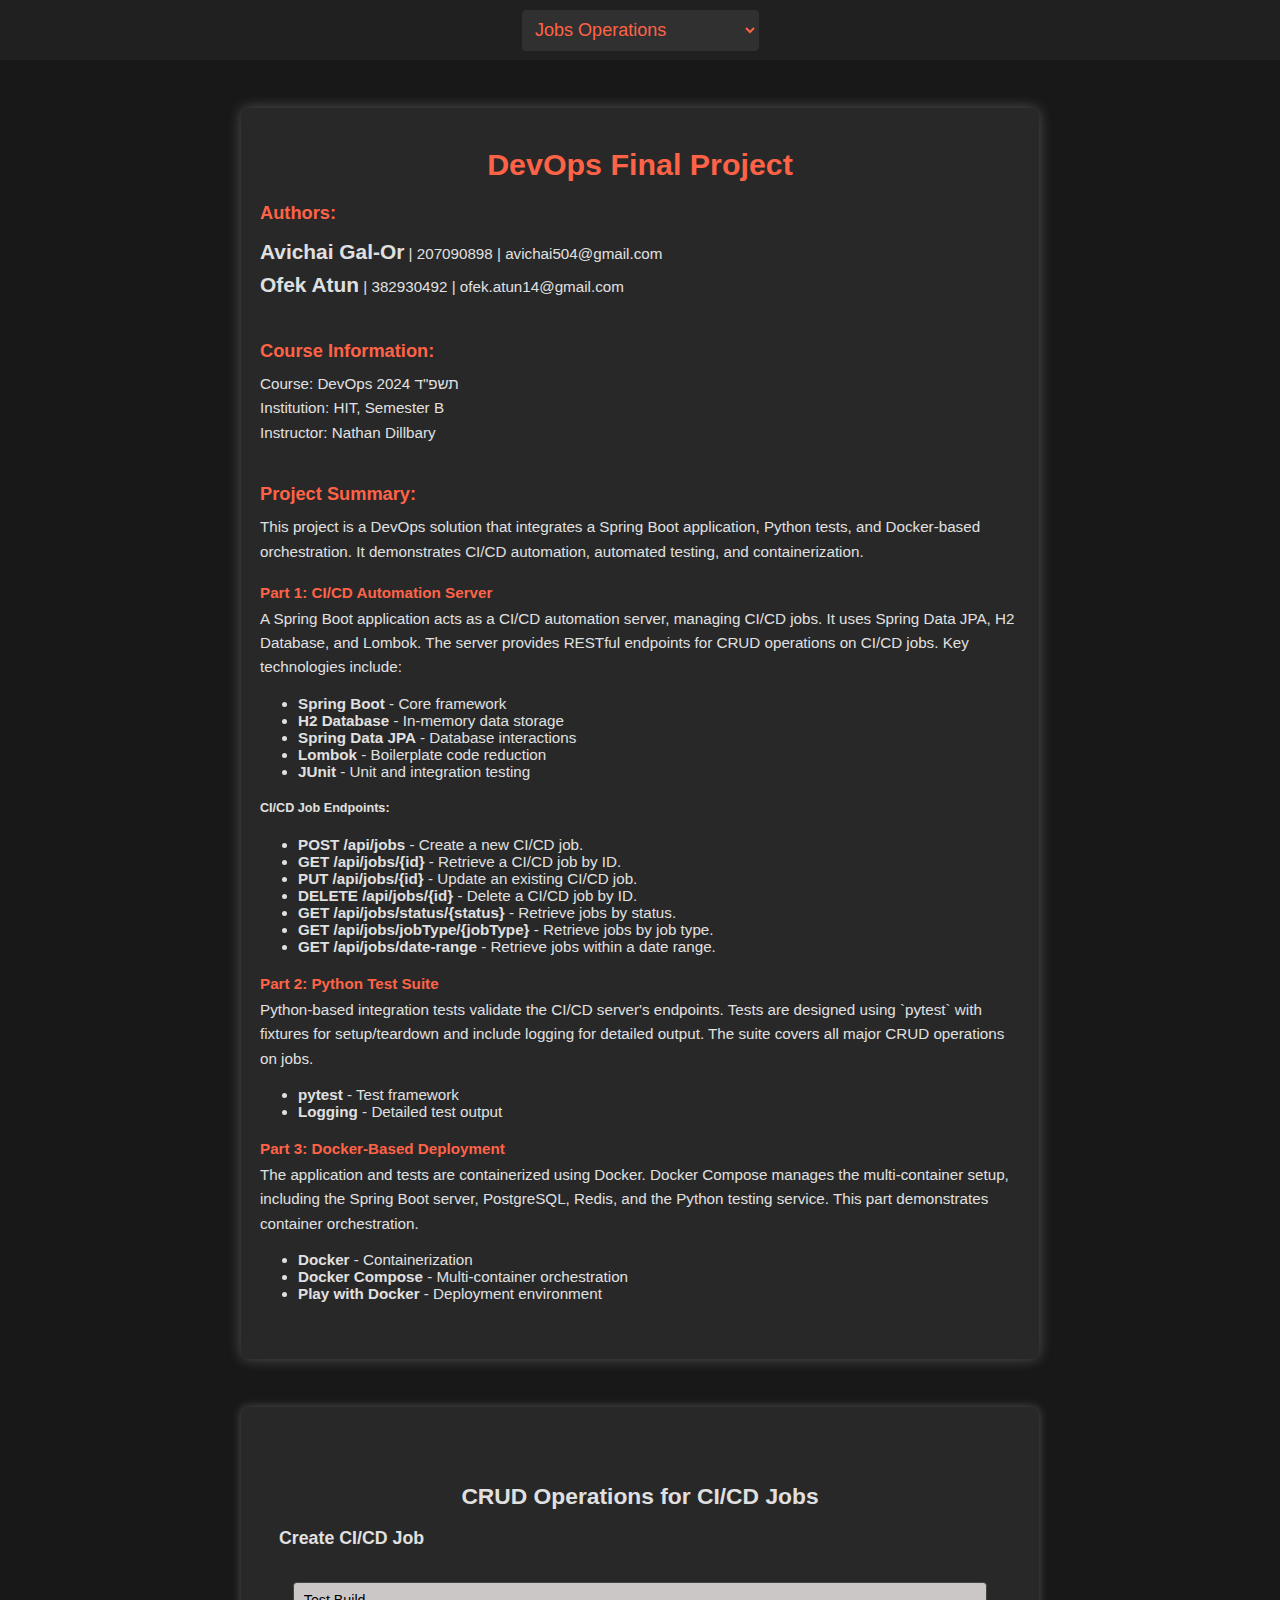
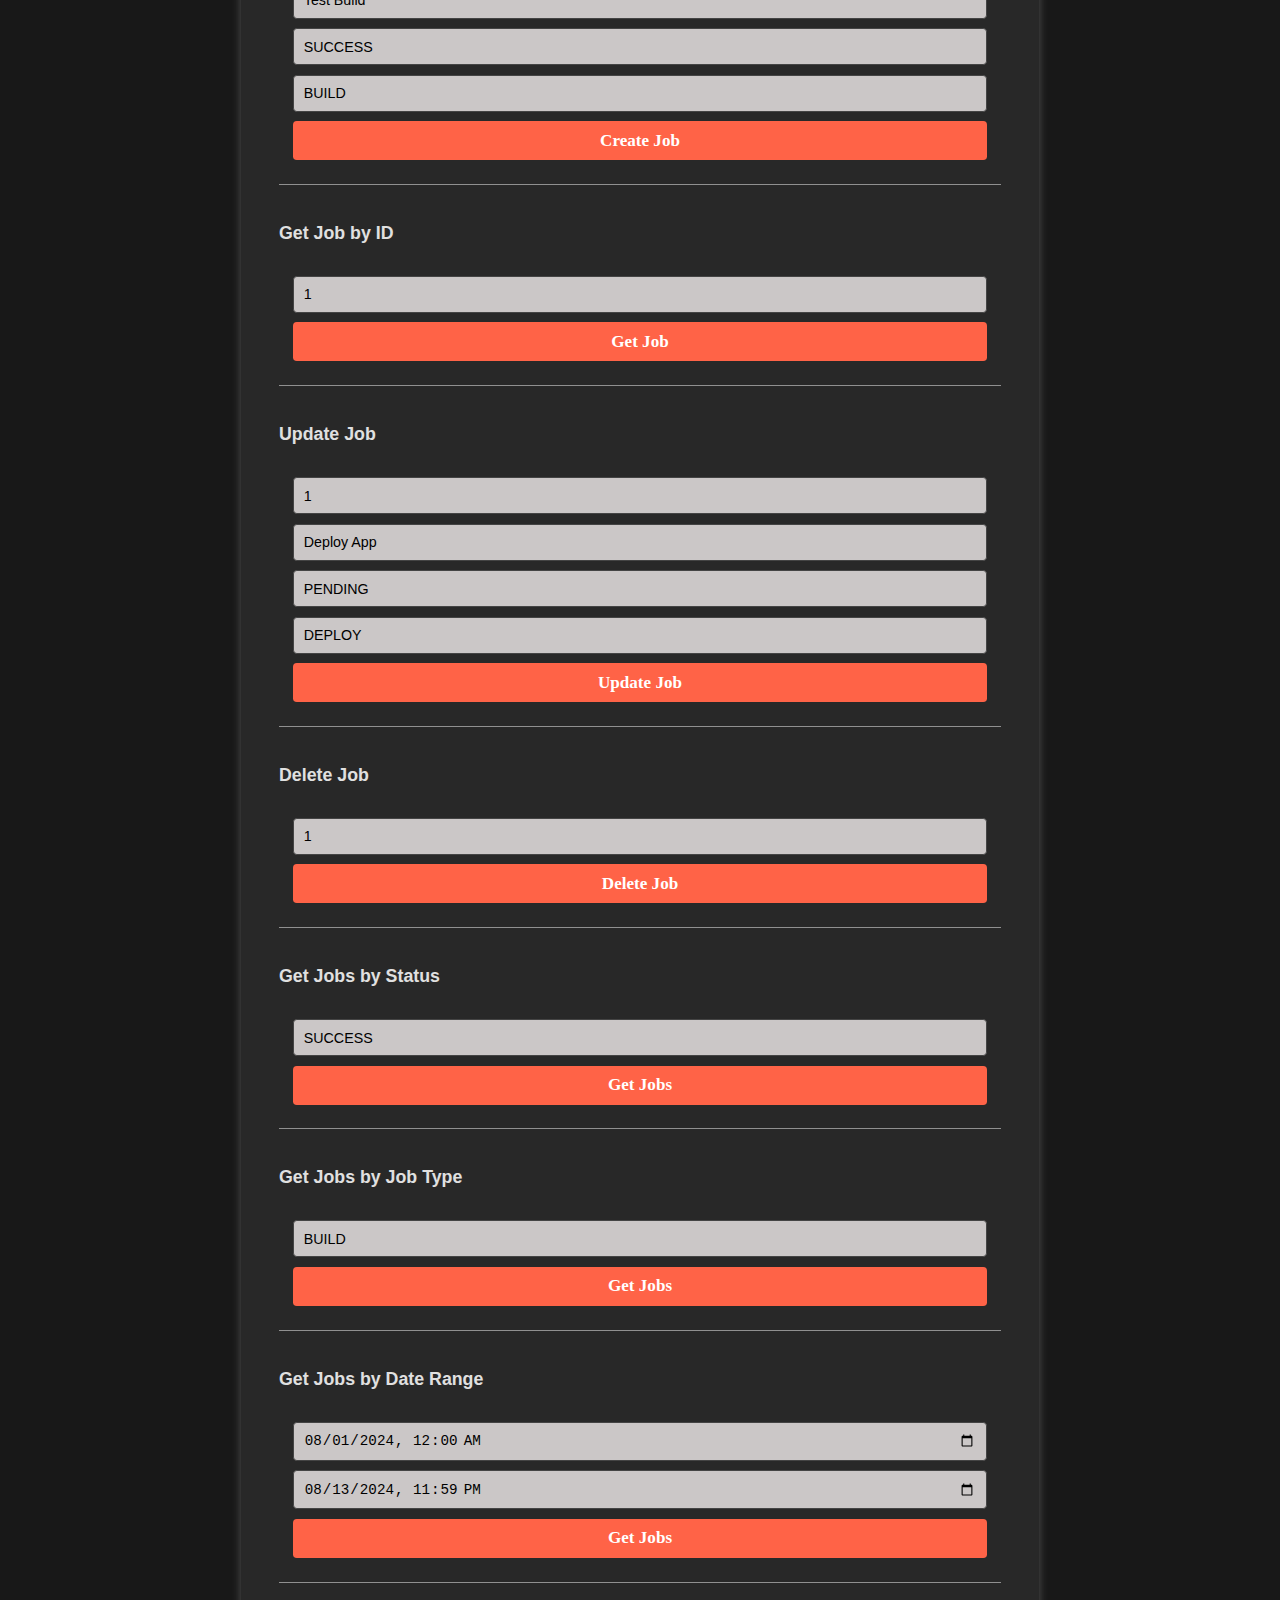
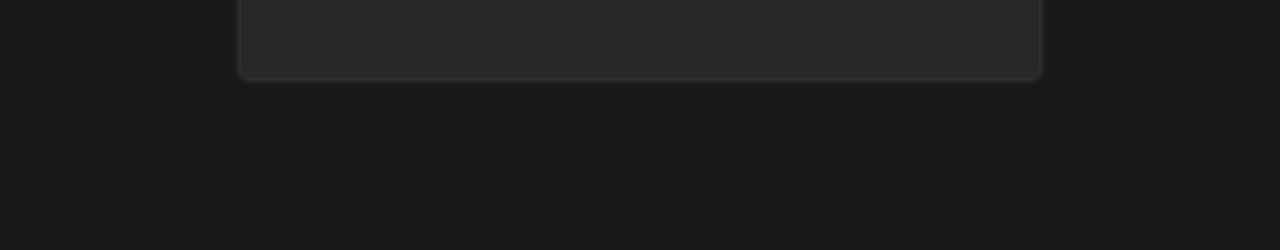
<file: src/main/resources/static/index.html>
<!DOCTYPE html>
<html lang="en">
<head>
    <meta charset="UTF-8">
    <meta name="viewport" content="width=device-width, initial-scale=1.0">
    <title>DevOps Project</title>
    <link rel="stylesheet" href="styles.css">
    <style>
        .response {
            display: none;
        }
    </style>
</head>
<body>
<nav>
    <select id="jobOperationsSelect">
        <option value="" disabled selected>Jobs Operations</option>
        <option value="#createJob">Create Job</option>
        <option value="#getJob">Get Job by ID</option>
        <option value="#updateJob">Update Job</option>
        <option value="#deleteJob">Delete Job</option>
        <option value="#getJobsByStatus">Get Jobs by Status</option>
        <option value="#getJobsByType">Get Jobs by Job Type</option>
        <option value="#getJobsByDateRange">Get Jobs by Date Range</option>
    </select>
</nav>

<div class="container details-container">
    <h1>DevOps Final Project</h1>

    <!-- Students Information -->
    <div class="details-section">
        <h3>Authors:</h3>
        <p>
            <strong class="name">Avichai Gal-Or</strong> | 207090898 | avichai504@gmail.com<br>
            <strong class="name">Ofek Atun</strong> | 382930492 | ofek.atun14@gmail.com
        </p>
    </div>

    <!-- Course Information -->
    <div class="details-section">
        <h3>Course Information:</h3>
        <p>
            Course: DevOps 2024 תשפ"ד<br>
            Institution: HIT, Semester B<br>
            Instructor: Nathan Dillbary
        </p>
    </div>

    <!-- Project Summary -->
    <div class="details-section">
        <h3>Project Summary:</h3>
        <p>
            This project is a DevOps solution that integrates a Spring Boot application, Python tests, and Docker-based orchestration. It demonstrates CI/CD automation, automated testing, and containerization.
        </p>

        <h4>Part 1: CI/CD Automation Server</h4>
        <p>
            A Spring Boot application acts as a CI/CD automation server, managing CI/CD jobs. It uses Spring Data JPA, H2 Database, and Lombok. The server provides RESTful endpoints for CRUD operations on CI/CD jobs. Key technologies include:
        </p>
        <ul>
            <li><strong>Spring Boot</strong> - Core framework</li>
            <li><strong>H2 Database</strong> - In-memory data storage</li>
            <li><strong>Spring Data JPA</strong> - Database interactions</li>
            <li><strong>Lombok</strong> - Boilerplate code reduction</li>
            <li><strong>JUnit</strong> - Unit and integration testing</li>
        </ul>

        <h5>CI/CD Job Endpoints:</h5>
        <ul>
            <li><strong>POST /api/jobs</strong> - Create a new CI/CD job.</li>
            <li><strong>GET /api/jobs/{id}</strong> - Retrieve a CI/CD job by ID.</li>
            <li><strong>PUT /api/jobs/{id}</strong> - Update an existing CI/CD job.</li>
            <li><strong>DELETE /api/jobs/{id}</strong> - Delete a CI/CD job by ID.</li>
            <li><strong>GET /api/jobs/status/{status}</strong> - Retrieve jobs by status.</li>
            <li><strong>GET /api/jobs/jobType/{jobType}</strong> - Retrieve jobs by job type.</li>
            <li><strong>GET /api/jobs/date-range</strong> - Retrieve jobs within a date range.</li>
        </ul>

        <h4>Part 2: Python Test Suite</h4>
        <p>
            Python-based integration tests validate the CI/CD server's endpoints. Tests are designed using `pytest` with fixtures for setup/teardown and include logging for detailed output. The suite covers all major CRUD operations on jobs.
        </p>
        <ul>
            <li><strong>pytest</strong> - Test framework</li>
            <li><strong>Logging</strong> - Detailed test output</li>
        </ul>

        <h4>Part 3: Docker-Based Deployment</h4>
        <p>
            The application and tests are containerized using Docker. Docker Compose manages the multi-container setup, including the Spring Boot server, PostgreSQL, Redis, and the Python testing service. This part demonstrates container orchestration.
        </p>
        <ul>
            <li><strong>Docker</strong> - Containerization</li>
            <li><strong>Docker Compose</strong> - Multi-container orchestration</li>
            <li><strong>Play with Docker</strong> - Deployment environment</li>
        </ul>
    </div>
</div>

<div class="container">
    <!-- Job Operations -->
    <div class="form-section" id="jobOperations">
        <h2 id="jobOperationsTitle">CRUD Operations for CI/CD Jobs</h2>

        <div class="form-container" id="createJob">
            <h3>Create CI/CD Job</h3>
            <form id="createJobForm">
                <input type="text" name="jobName" placeholder="Job Name" value="Test Build" required>
                <input type="text" name="status" placeholder="Status" value="SUCCESS" required>
                <input type="text" name="jobType" placeholder="Job Type" value="BUILD" required>
                <button type="submit">Create Job</button>
                <div id="createJobResponse" class="response"></div>
            </form>
        </div>

        <div class="form-container" id="getJob">
            <h3>Get Job by ID</h3>
            <form id="getJobForm">
                <input type="number" name="id" placeholder="Job ID" value="1" required>
                <button type="submit">Get Job</button>
                <div id="getJobResponse" class="response"></div>
            </form>
        </div>

        <div class="form-container" id="updateJob">
            <h3>Update Job</h3>
            <form id="updateJobForm">
                <input type="number" name="id" placeholder="Job ID" value="1" required>
                <input type="text" name="jobName" placeholder="Job Name" value="Deploy App" required>
                <input type="text" name="status" placeholder="Status" value="PENDING" required>
                <input type="text" name="jobType" placeholder="Job Type" value="DEPLOY" required>
                <button type="submit">Update Job</button>
                <div id="updateJobResponse" class="response"></div>
            </form>
        </div>

        <div class="form-container" id="deleteJob">
            <h3>Delete Job</h3>
            <form id="deleteJobForm">
                <input type="number" name="id" placeholder="Job ID" value="1" required>
                <button type="submit">Delete Job</button>
                <div id="deleteJobResponse" class="response"></div>
            </form>
        </div>

        <div class="form-container" id="getJobsByStatus">
            <h3>Get Jobs by Status</h3>
            <form id="getJobsByStatusForm">
                <input type="text" name="status" placeholder="Status" value="SUCCESS" required>
                <button type="submit">Get Jobs</button>
                <div id="getJobsByStatusResponse" class="response"></div>
            </form>
        </div>

        <div class="form-container" id="getJobsByType">
            <h3>Get Jobs by Job Type</h3>
            <form id="getJobsByTypeForm">
                <input type="text" name="jobType" placeholder="Job Type" value="BUILD" required>
                <button type="submit">Get Jobs</button>
                <div id="getJobsByTypeResponse" class="response"></div>
            </form>
        </div>

        <div class="form-container" id="getJobsByDateRange">
            <h3>Get Jobs by Date Range</h3>
            <form id="getJobsByDateRangeForm">
                <input type="datetime-local" name="startDate" value="2024-08-01T00:00">
                <input type="datetime-local" name="endDate" value="2024-08-13T23:59">
                <button type="submit">Get Jobs</button>
                <div id="getJobsByDateRangeResponse" class="response"></div>
            </form>
        </div>
    </div>
</div>

<script src="script.js"></script>
</body>
</html>
</file>
<file: src/main/resources/static/styles.css>
:root {
    --background-color: #181818;
    --text-color: #e0e0e0;
    --container-bg: #282828;
    --box-shadow-color: rgba(171, 171, 171, 0.4);
    --primary-color: #ff6347;
    --form-bg: #2e2e2e;
    --input-border: #444444;
    --button-bg: #ff6347;
    --button-hover-bg: #e5533d;
    --response-bg: #444444;
    --response-border: #ff6347;
    --nav-bg: #202020;
    --nav-border: #303030;
    --nav-text-color: #ff6347;
    --nav-option-bg: #282828;
    --nav-option-color: #ff6347;
}

body {
    font-family: Arial, sans-serif;
    background-color: var(--background-color);
    color: var(--text-color);
    margin: 0px;
    padding: 0;
    zoom: 95%;
}

.container {
    max-width: 800px;
    margin: 50px auto;
    padding: 20px;
    background: var(--container-bg);
    box-shadow: 0 0 10px var(--box-shadow-color);
    border-radius: 8px;
}

h1 {
    text-align: center;
    justify-content: center;
    color: var(--primary-color);
}

h2 {
    text-align: center;
}

.form-section {
    margin-block: 20px;
    padding: 20px;
    /*background-color: var(--form-bg);*/
    border-radius: 8px;
}

.form-container {
    margin-bottom: 40px;
}

form {
    display: flex;
    flex-direction: column;
    padding: 15px;
    border-bottom: solid 2px #909090;
    /*border-radius: 12px;*/
}

input, button {
    padding: 10px;
    margin-bottom: 10px;
    border-radius: 4px;
    border: 1px solid var(--input-border);
    background-color: #cbc7c7;
    color: black;
    font-size: 15px;
}

button {
    background-color: var(--button-bg);
    color: var(--text-color);
    border: none;
    cursor: pointer;
    color: white;
    font-size: 18px;
    font-family: "Yu Gothic UI Semibold";
    font-weight: 600;
}

button:hover {
    background-color: var(--button-hover-bg);
}

.response {
    padding: 10px;
    margin-top: 10px;
    width: auto;
    background-color: var(--response-bg);
    border: 1px solid var(--response-border);
    border-radius: 12px;
    white-space: pre-wrap;
    margin-bottom: 12px;
}

nav {
    position: sticky;
    top: 0;
    z-index: 1000;
    background-color: var(--nav-bg);
    padding: 10px;
    display: flex;
    justify-content: center;
    align-content: center;
    gap: 12px;
    /*box-shadow: 0 2px 4px var(--box-shadow-color);*/
}

nav select {
    padding: 10px;
    border-radius: 4px;
    border: 1px solid var(--nav-border);
    background-color: var(--nav-border);
    color: var(--nav-text-color);
    font-size: 19px;
    cursor: pointer;
}

nav select option {
    background-color: var(--nav-option-bg);
    color: var(--nav-option-color);
}

nav select:focus {
    outline: none;
}


.details-container {
    padding: 20px;
    background-color: var(--container-bg);
    box-shadow: 0 0 15px var(--box-shadow-color);
    border-radius: 8px;
    margin-bottom: 20px;
}

.details-section {
    margin-bottom: 40px;
}

.details-section h3 {
    margin-bottom: -5px;
    color: var(--primary-color);
    font-size: 1.2em;

}

.details-section p {
    font-size: 1em;
    color: var(--text-color);
    line-height: 1.6;
}

.details-section h4 {
    color: var(--primary-color);
    font-size: 16px;
    margin-bottom: -10px;
}

.name {
    font-size: 22px;
}
</file>
